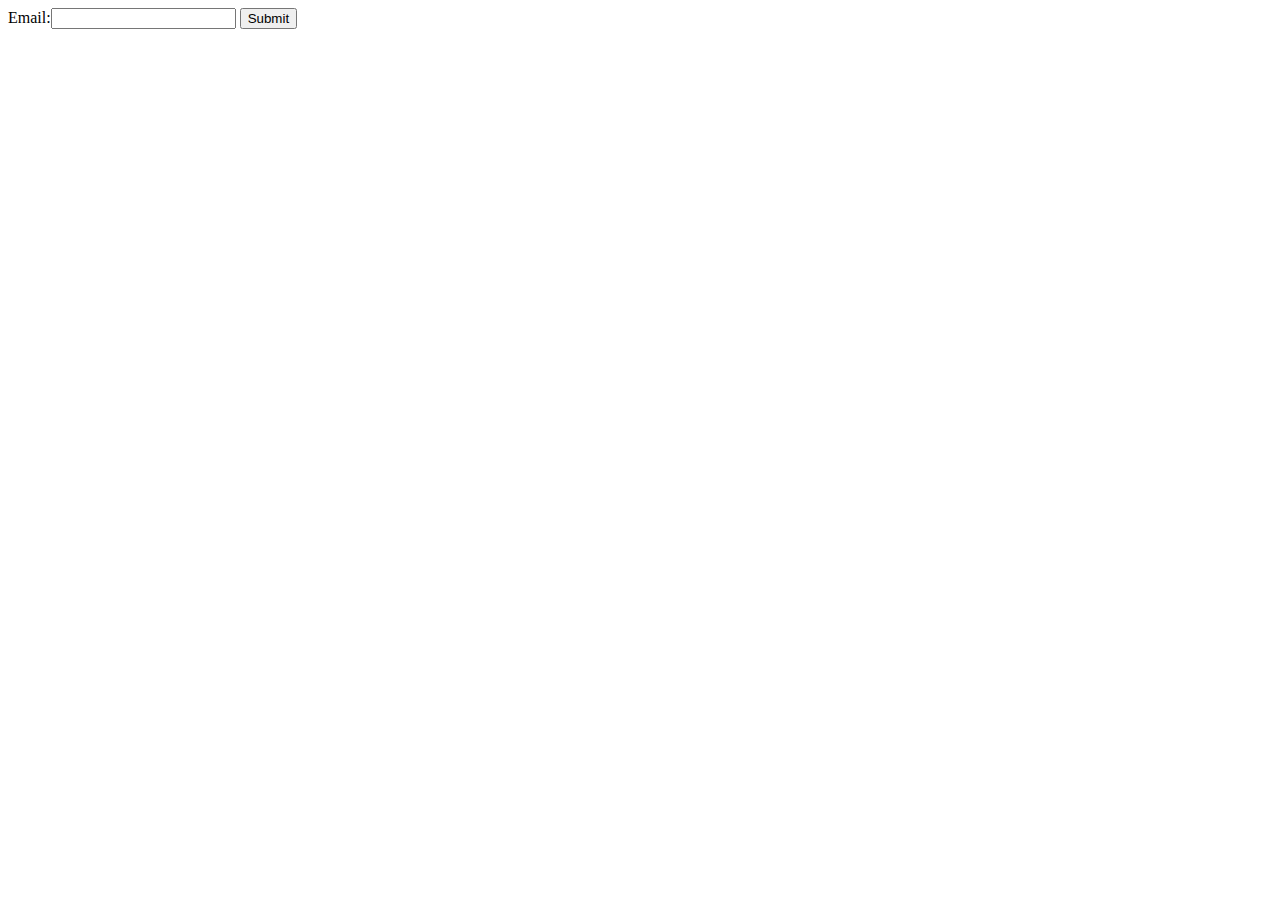
<file: template/index.html>
<!DOCTYPE html>
<html lang="en">
<head>
    <meta charset="UTF-8">
    <title>Index</title>
</head>
<body>
<form action="/verify" method="post">
    Email:<input type="email" name="email">
    <input type="submit" value="Submit" name="email_submit">
</form>
</body>
</html>
</file>
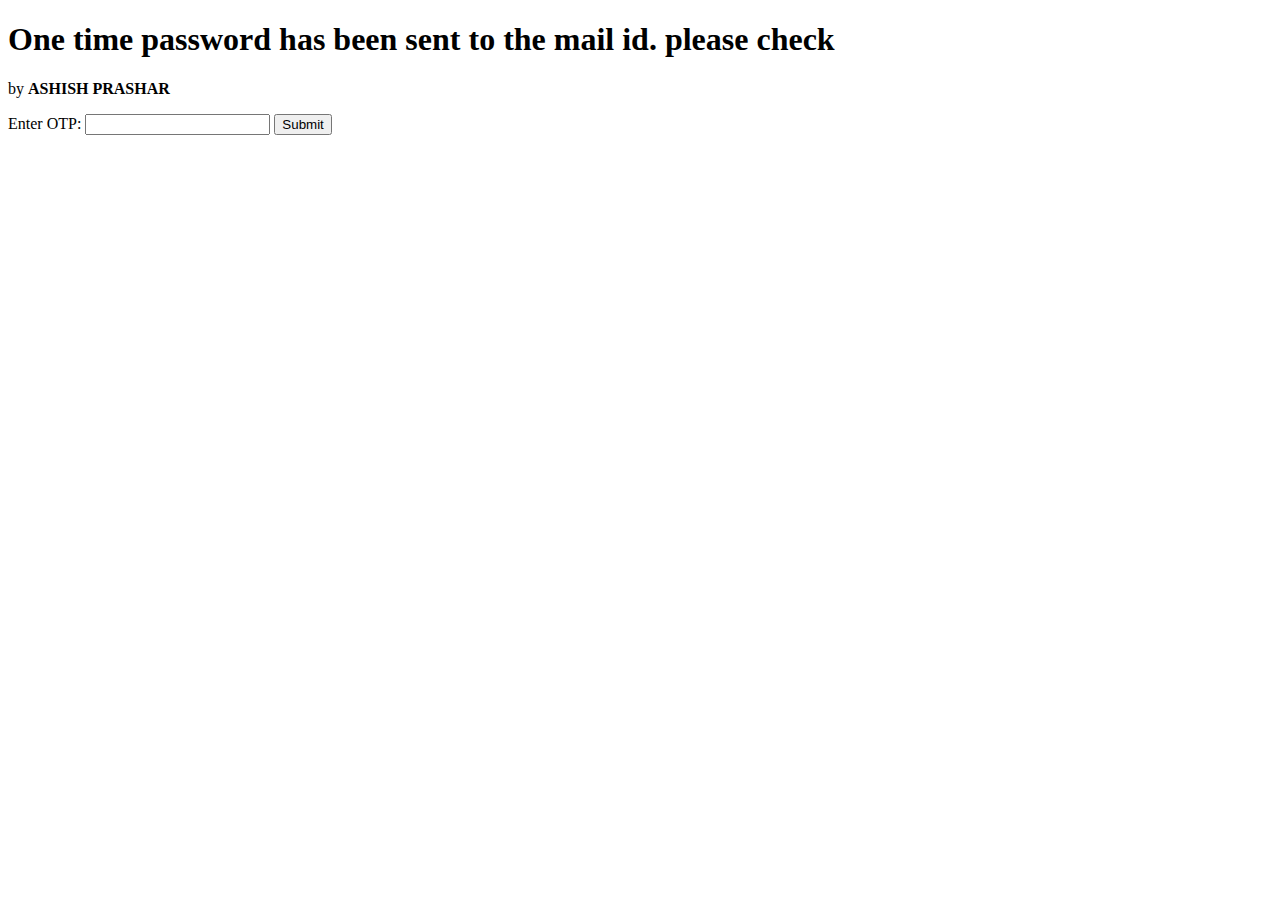
<file: template/verify.html>
<!DOCTYPE html>
<html lang="en">
<head>
    <meta charset="UTF-8">
    <title>OTP VERIFY</title>
</head>
<body>
<form action="/validate" method="post">
    <h1>One time password has been sent to the mail id. please check </h1>
    <p>by <b>ASHISH PRASHAR</b></p>
    Enter OTP: <input type="text" name="otp">
    <input type="submit" value="Submit">
</form>
</body>
</html>
</file>
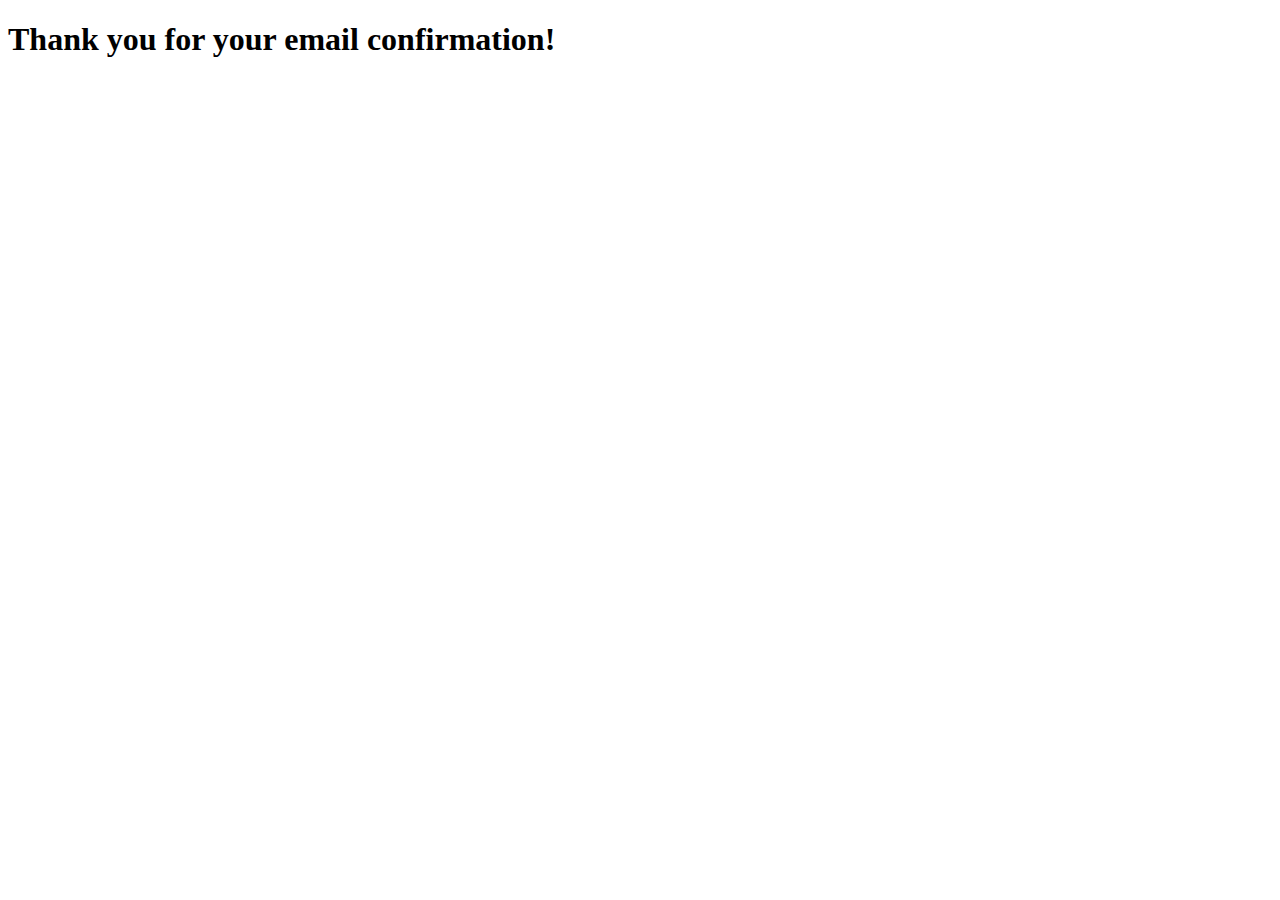
<file: accounts/templates/thx.html>
<!DOCTYPE html>
<html lang="en">
<head>
    <meta charset="UTF-8">
    <title>thank you!</title>
</head>
<body>
<h1>Thank you for your email confirmation!</h1>
 <script>
       setTimeout(function(){
            window.location.href = 'http://127.0.0.1:8000/accounts/login/';
         }, 5000);
   </script>
</body>
</html>
</file>
